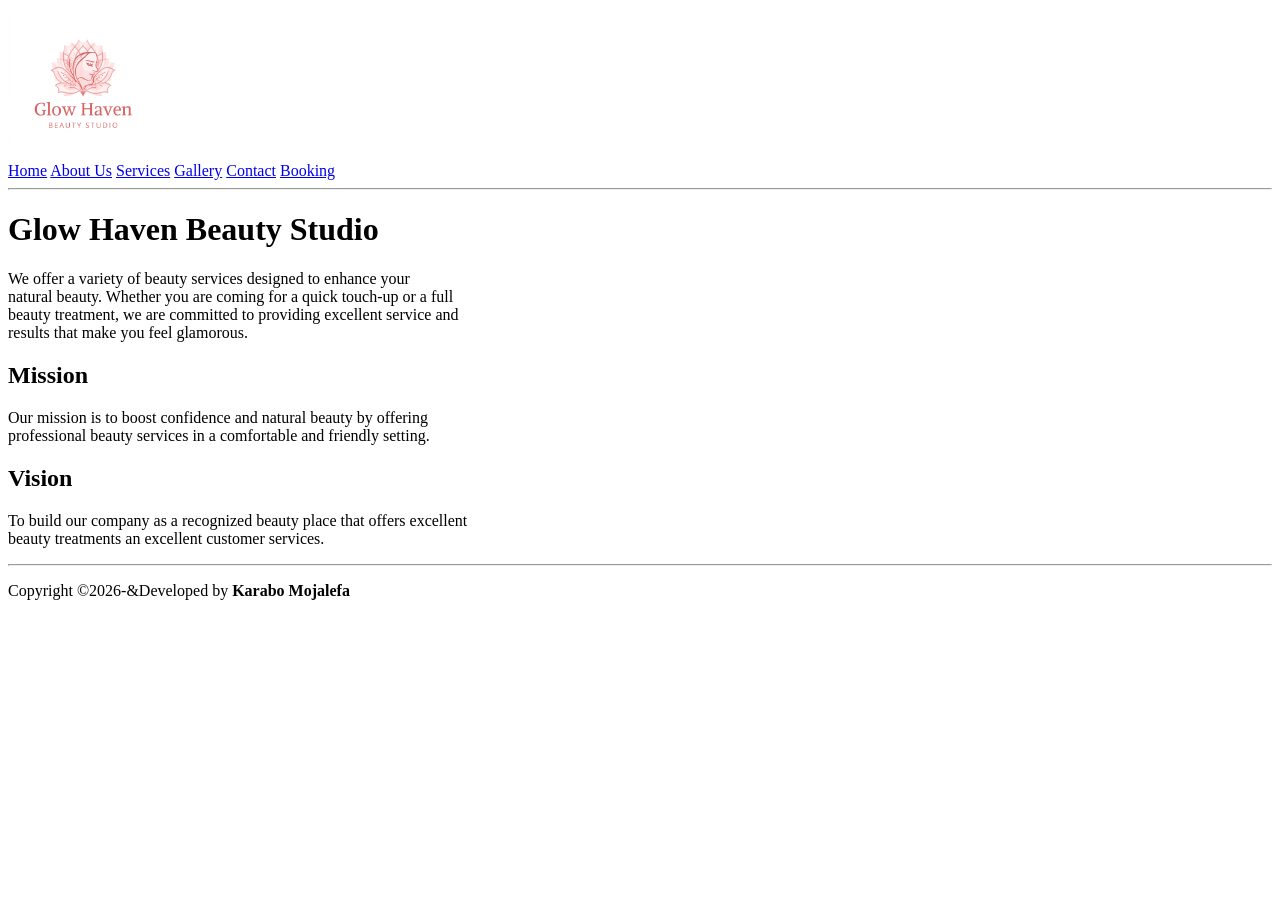
<file: Documents/about.html>
<!DOCTYPE html>
<html lang="en">
<head>
    <meta charset="UTF-8">
    <meta name="viewport" content="width=device-width, initial-scale=1.0">
    <title>About Us</title>
</head>
<body>
    <!--Logo-->
    <img src="../Images/Logo.png" alt="Glow Haven Beauty Studio Logo" width="150" height="150">
    <header>
    <!--Navigation Menu-->
    <nav>
        <a href="index.html">Home</a>
        <a href="about.html">About Us</a>
        <a href="services.html">Services</a>
        <a href="gallery.html">Gallery</a>
        <a href="contact.html">Contact</a>
        <a href="booking.html">Booking</a>
        <hr> 
    </header>
    </nav>
</body>
    <!--About Section-->
<main>
        <h1>Glow Haven Beauty Studio</h1>
        <p>
            We offer a variety of beauty services designed to enhance your <br>
            natural beauty. Whether you are coming for a quick touch-up or a full <br>
            beauty treatment, we are committed to providing excellent service and <br>
            results that make you feel glamorous. <br>
        </p>
        <h2>Mission</h2>
        <P>
            Our mission is to boost confidence and natural beauty by offering <br>
            professional beauty services in a comfortable and friendly setting. <br>
        </P>
        <h2>Vision</h2>
        <p>
            To build our company as a recognized beauty place that offers excellent <br>
            beauty treatments an excellent customer services.
        </p>
   
</main>
<hr>
<!--Footer-->
<footer>
    
    <p>
        Copyright &copy;2026-&amp;Developed by <b>Karabo Mojalefa</b>
    </p>
   
</footer>
</html>
</file>
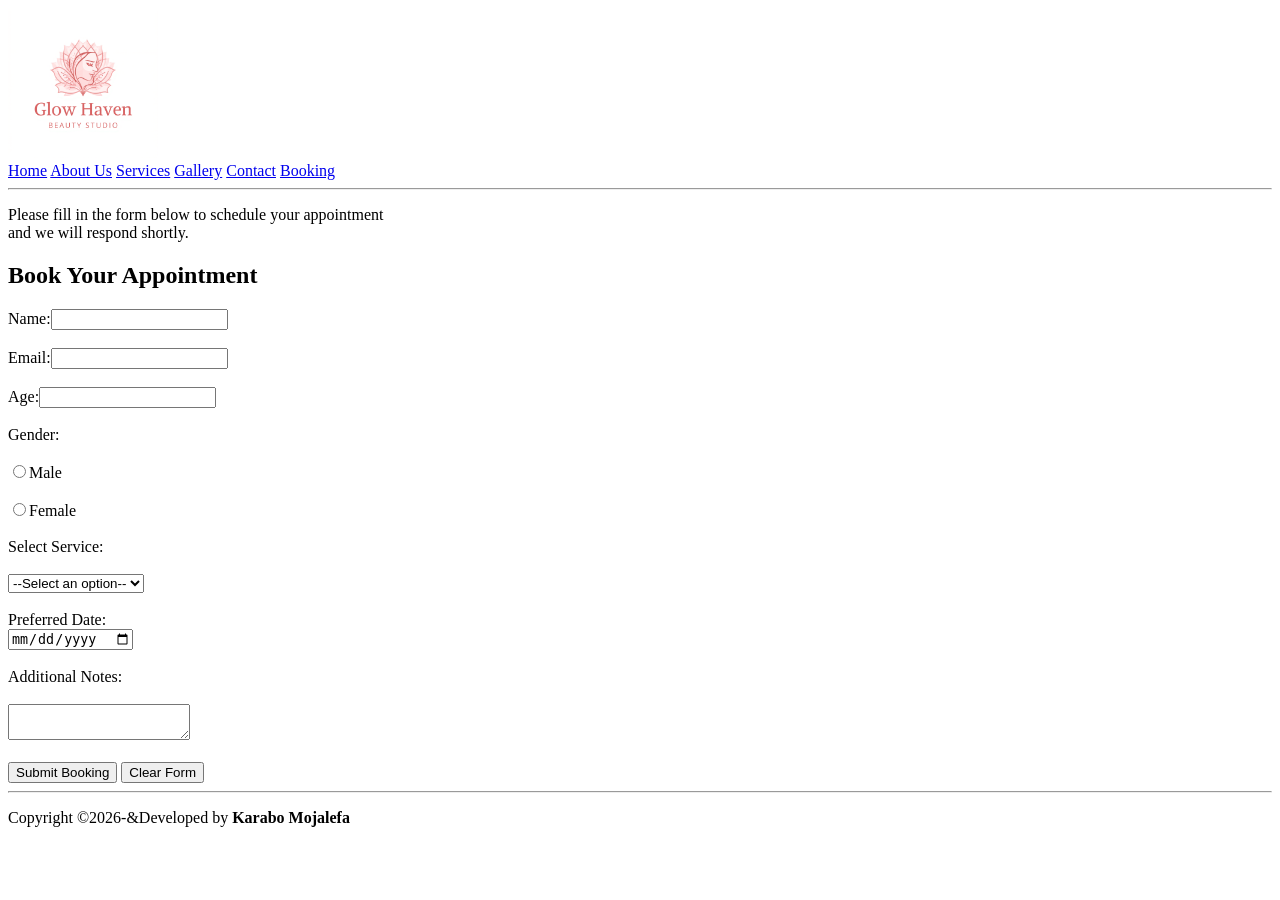
<file: Documents/booking.html>
<!DOCTYPE html>
<html lang="en">
<head>
    <meta charset="UTF-8">
    <meta name="viewport" content="width=device-width, initial-scale=1.0">
    <title>Bookings</title>
</head>
<body>
    <!--Logo-->
    <img src="../Images/Logo.png" alt="Glow Haven Beauty Studio Logo" width="150" height="150">
        <header>
     <!--Navigation Menu-->
    <nav>
        <a href="index.html">Home</a>
        <a href="about.html">About Us</a>
        <a href="services.html">Services</a>
        <a href="gallery.html">Gallery</a>
        <a href="contact.html">Contact</a>
        <a href="booking.html">Booking</a>
        <hr>
    </nav>
        </header>
   
</body>
<!--Booking Form-->
        <P>Please fill in the form below to schedule your appointment <br>
            and we will respond shortly.</P>
        <H2>Book Your Appointment</H2>
        <form>
            <!--Name-->
            Name:<input type="text" required placeholder="">
        <br><br>
            <!--Email-->
            Email:<input type="email" required placeholder="">
        <br><br>
            <!--Age-->
            Age:<input type="number" required placeholder="">
        <br> <br>
            <!--Gender-->
            Gender: <br><br>
        <input type="radio" name="gender">Male <br><br>
        <input type="radio" name="gender">Female <br><br>
            <!--Type of service-->
            Select Service: <br><br>
            <select>
                <option disabled selected value> --Select an option-- </option>
                <option>Hair Styling</option>
                <option>Nails</option>
                <option>Makeup</option>
                <option>Skincare</option>
            </select><br><br>
        <!--Date-->
             Preferred Date: <br>
             <input type="date"><br><br>
        <!--Message-->
            Additional Notes: <br><br>
            <textarea></textarea><br> <br>
        <button>Submit Booking</button>
        <button type="reset">Clear Form</button>
    </form>
    </section>
<hr>
<!--Footer-->
<footer>
   
    <p>
        Copyright &copy;2026-&amp;Developed by <b>Karabo Mojalefa</b>
    </p>
    
</footer>
</html>
</file>
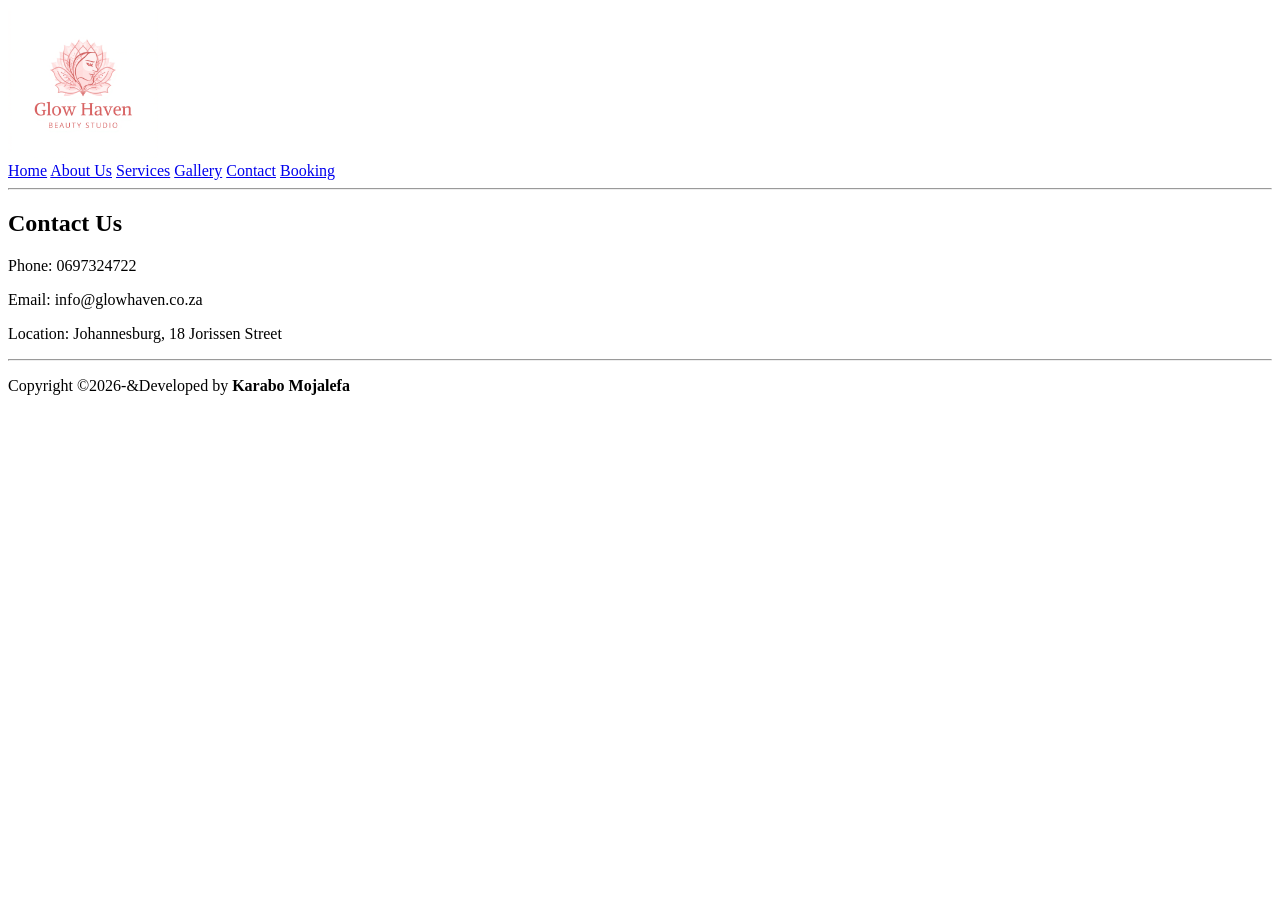
<file: Documents/contact.html>
<!DOCTYPE html>
<html lang="en">
<head>
    <meta charset="UTF-8">
    <meta name="viewport" content="width=device-width, initial-scale=1.0">
    <title>Contacts</title>
</head>
<body>
    <!--Logo-->
    <img src="../Images/Logo.png" alt="Glow Haven Beauty Studio Logo" width="150" height="150">
    <header>
     <!--Navigation Menu-->
    <nav>
        <a href="index.html">Home</a>
        <a href="about.html">About Us</a>
        <a href="services.html">Services</a>
        <a href="gallery.html">Gallery</a>
        <a href="contact.html">Contact</a>
        <a href="booking.html">Booking</a>
        <hr>
    </nav>
    </header>
    
</body>
    <section>
        <h1>Contact Us</h1>
        <p>Phone: 0697324722</p>
        <p>Email: info@glowhaven.co.za</p>
        <p>Location: Johannesburg, 18 Jorissen Street</p>
<hr>
<!--Footer-->
<footer>
   
    <p>
        Copyright &copy;2026-&amp;Developed by <b>Karabo Mojalefa</b>
    </p>
    
</footer>
</html>
</file>
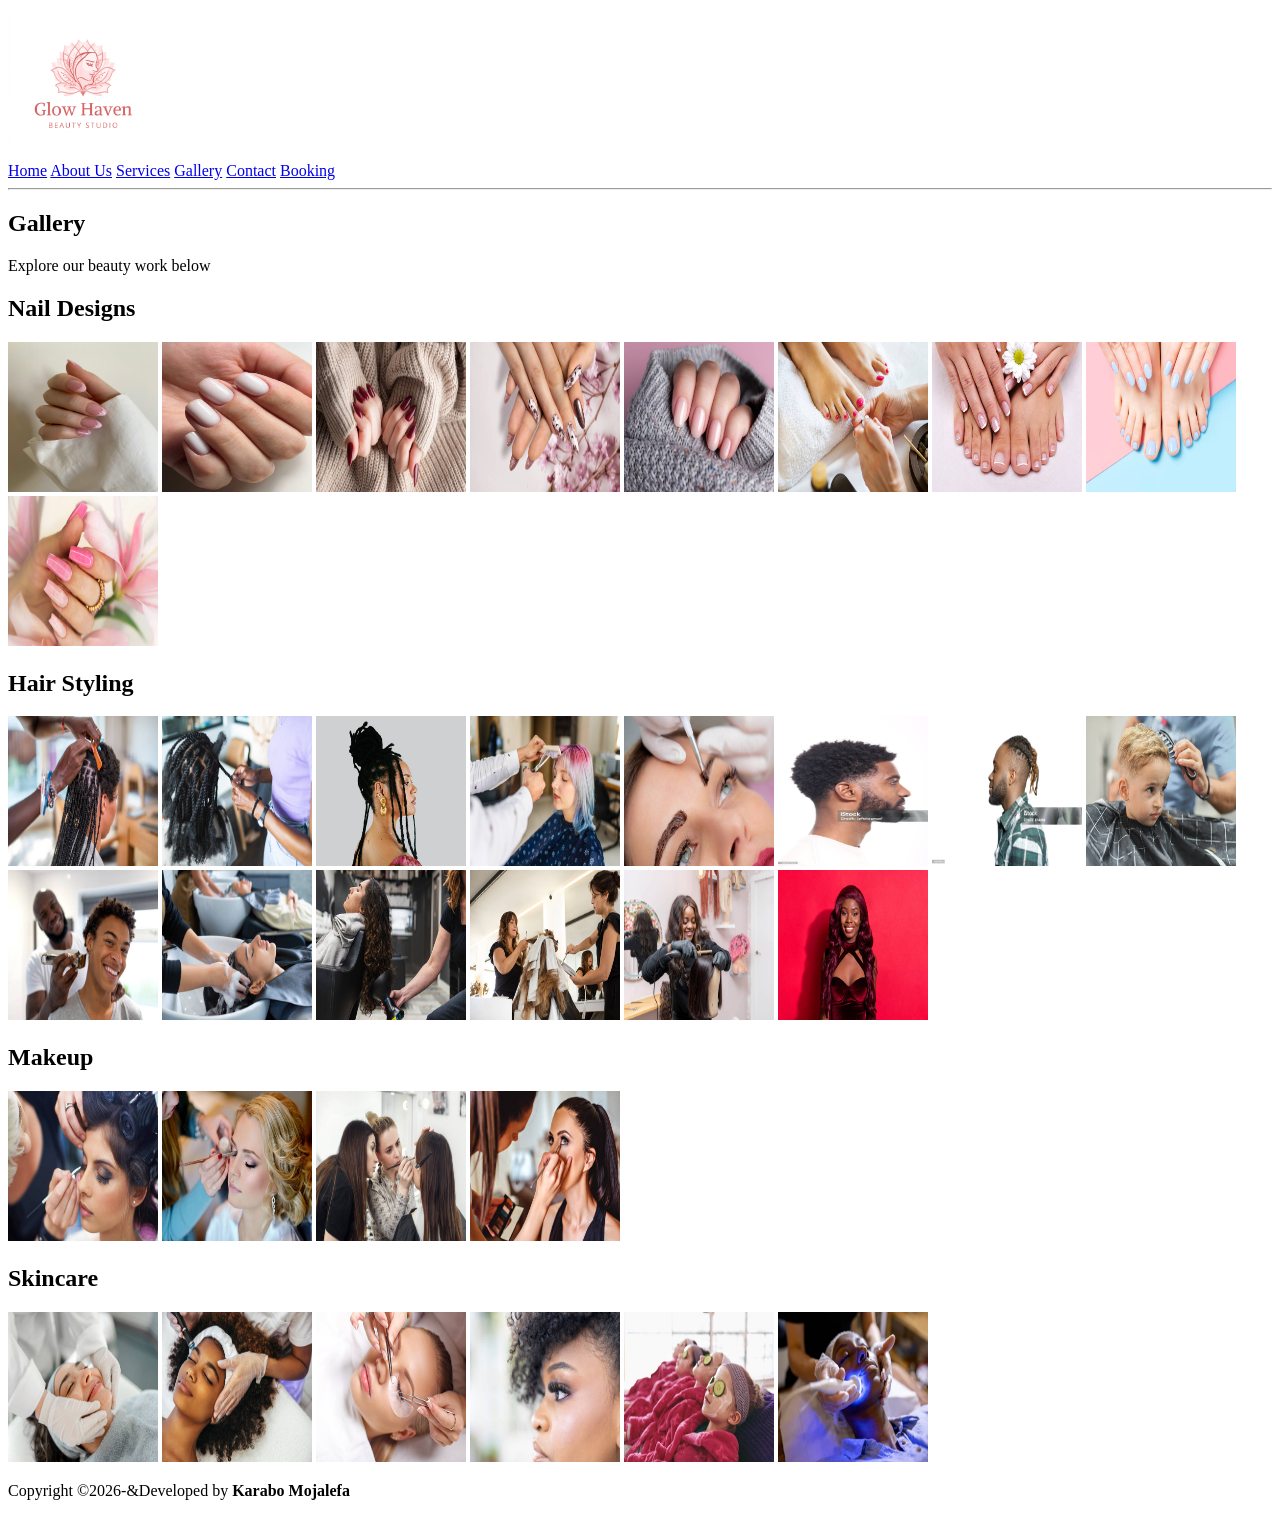
<file: Documents/gallery.html>
<!DOCTYPE html>
<html lang="en">
<head>
    <meta charset="UTF-8">
    <meta name="viewport" content="width=device-width, initial-scale=1.0">
    <title>Gallery</title>
</head>
<body>
    <!--Logo-->
    <img src="../Images/Logo.png" alt="Glow Haven Beauty Studio Logo" width="150" height="150">
    <header>
   <!--Navigation Menu-->
    <nav>
        <a href="index.html">Home</a>
        <a href="about.html">About Us</a>
        <a href="services.html">Services</a>
        <a href="gallery.html">Gallery</a>
        <a href="contact.html">Contact</a>
        <a href="booking.html">Booking</a>
         <hr> 
    </nav>
    </header>
    
</body>
<section>
    <h1>Gallery</h1>
    <p>Explore our beauty work  below</p>
    <!--Images-->
    <!--Nails section-->
    <h2>Nail Designs</h2>
    <img src="../Images/nails_1.jpg" alt="Acrylic nails." width="150" height="150">
    <img src="../Images/nails_2.jpg" alt="Gel nails." width="150" height="150">
    <img src="../Images/nails_3.jpg" alt="Beautifully styled nails." width="150" height="150">
    <img src="../Images/nails_4.jpg" alt="Elegant nail design." width="150" height="150">
    <img src="../Images/nails_5.jpg" alt="Buff and Shine nail art." width="150" height="150">
    <img src="../Images/nails_6.jpg" alt="Classic pedicure." width="150" height="150">
    <img src="../Images/nails_7.jpg" alt="Woman with cute nails receiving pedicure by beautician." width="150" height="150">
    <img src="../Images/nails_8.jpg" alt="Pretty toes with nail polish." width="150" height="150">
    <img src="../Images/nails_9.jpg" alt="Classy designed nails" width="150" height="150">
    <!--Hair section-->
    <h2>Hair Styling</h2>
    <img src="../Images/braiding_1.jpg" alt="Knotless braids hairstyle close-up" width="150" height="150">
    <img src="../Images/braiding_2.jpg" alt="Client with box braids hairstyle." width="150" height="150">
    <img src="../Images/braiding_3.jpg" alt="Client with dreadlocks styled." width="150" height="150">
    <img src="../Images/hair_colouring_1.jpg" alt="Hair colouring services showing cute colours." width="150" height="150">
    <img src="../Images/hair_colouring_2.jpg" alt="Eyebrow colouring close-up." width="150" height="150">
    <img src="../Images/hair_cut_1.jpg" alt="Taper fade hair cut." width="150" height="150">
    <img src="../Images/hair_cut_2.jpg" alt="Dreadlocks styled with side hair cut." width="150" height="150">
    <img src="../Images/hair_cut_3.jpg" alt="Kiddies hair cut." width="150" height="150">
    <img src="../Images/hair_cut_4.jpg" alt="Afro hair cut." width="150" height="150">
    <img src="../Images/hair_wash.jpg" alt="Hair wash." width="150" height="150">
    <img src="../Images/hair_wash_1.jpg" alt="Curled hair hair wash" width="150" height="150">
    <img src="../Images/hair_wash_2.jpg" alt="Hair condition treatment." width="150" height="150">
    <img src="../Images/wig_1.jpg" alt="Wig styling." width="150" height="150">
    <img src="../Images/wig_2.jpg" alt="Wig installed on client." width="150" height="150">
    <!--Makeup section-->
    <h2>Makeup</h2>
    <img src="../Images/bridal_makeup.jpg" alt="Bridal makeup on client."  width="150" height="150">
    <img src="../Images/event_makeup_1.jpg" alt="Makeup on client" width="150" height="150">
    <img src="../Images/makeup_salon_1.jpg" alt="Closeup of visagiste applying makeup" width="150" height="150" >
    <img src="../Images/makeup_salon_2.jpg" alt="Makeup artist applying eyeshadow on a beautiful girl" width="150" height="150">
    <!--Skincare section-->
    <h2>Skincare</h2>
    <img src="../Images/facials_1.jpg" alt="Client receiveing a hydrating facial treatment." width="150" height="150">
    <img src="../Images/facials_2.jpg" alt="Deep cleansing facial with steam." width="150" height="150">
    <img src="../Images/lash_extensions.jpg" alt="Classic eyelash extensions applied to client." width="150" height="150">
    <img src="../Images/lash_extensions_2.jpg" alt="Volume eyelash extensions close-up." width="150" height="150">
    <img src="../Images/skin_treatment_1.jpg" alt="Women receiving hydrating facial mask treatment." width="150" height="150">
    <img src="../Images/skin_treatment_2.jpg" alt="LED light therapy skin treatment on client." width="150" height="150">

<!--Footer-->
<footer>
   
    <p>
        Copyright &copy;2026-&amp;Developed by <b>Karabo Mojalefa</b>
    </p>
    
</footer>
</html>
</file>
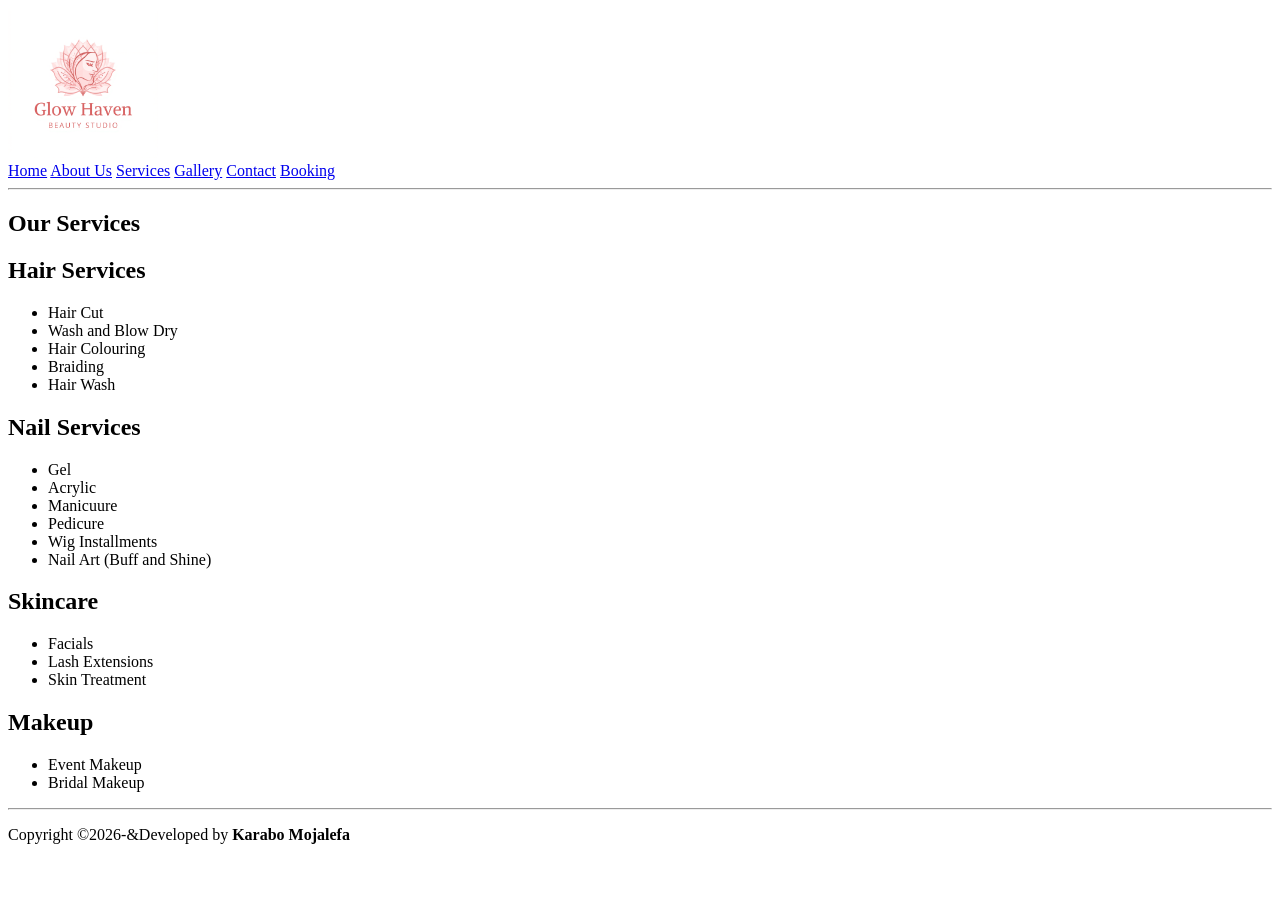
<file: Documents/services.html>
<!DOCTYPE html>
<html lang="en">
<head>
    <meta charset="UTF-8">
    <meta name="viewport" content="width=device-width, initial-scale=1.0">
    <title>Services</title>
</head>
<body>
    <!--Logo-->
    <img src="../Images/Logo.png" alt="Glow Haven Beauty Studio Logo" width="150" height="150">
    <header>
   <!--Navigation Menu-->
    <nav>
        <a href="index.html">Home</a>
        <a href="about.html">About Us</a>
        <a href="services.html">Services</a>
        <a href="gallery.html">Gallery</a>
        <a href="contact.html">Contact</a>
        <a href="booking.html">Booking</a>
         <hr> 
    </nav>
    </header>
   
    <section>
        <h1>Our Services</h1>
        <!--Hair-->
        <h2>Hair Services</h2>
        <ul>
            <li>Hair Cut</li>
            <li>Wash and Blow Dry</li>
            <li>Hair Colouring</li>
            <li>Braiding</li>
            <li>Hair Wash</li>
        </ul>
        <!--Nails-->
        <h2>Nail Services</h2>
        <ul>                                       
            <li>Gel</li>                         
            <LI>Acrylic</LI>                      
            <LI>Manicuure</LI>                                              
            <li>Pedicure</li> 
            <li>Wig Installments</li>                      
            <li>Nail Art (Buff and Shine)</li>                          
        </ul>
        <!--Skincare--> 
        <h2>Skincare</h2>
        <ul>
            <li>Facials</li>
            <li>Lash Extensions</li>
            <li>Skin Treatment</li>
        </ul>
        <!--Makeup-->
        <H2>Makeup</H2>
        <ul>
            <li>Event Makeup</li>
            <li>Bridal Makeup</li>
        </ul>
    </section> 
</body>
<hr>
<!--Footer-->
<footer>
 
    <p>
        Copyright &copy;2026-&amp;Developed by <b>Karabo Mojalefa</b>
    </p>
   
</footer>
</html>
</file>
